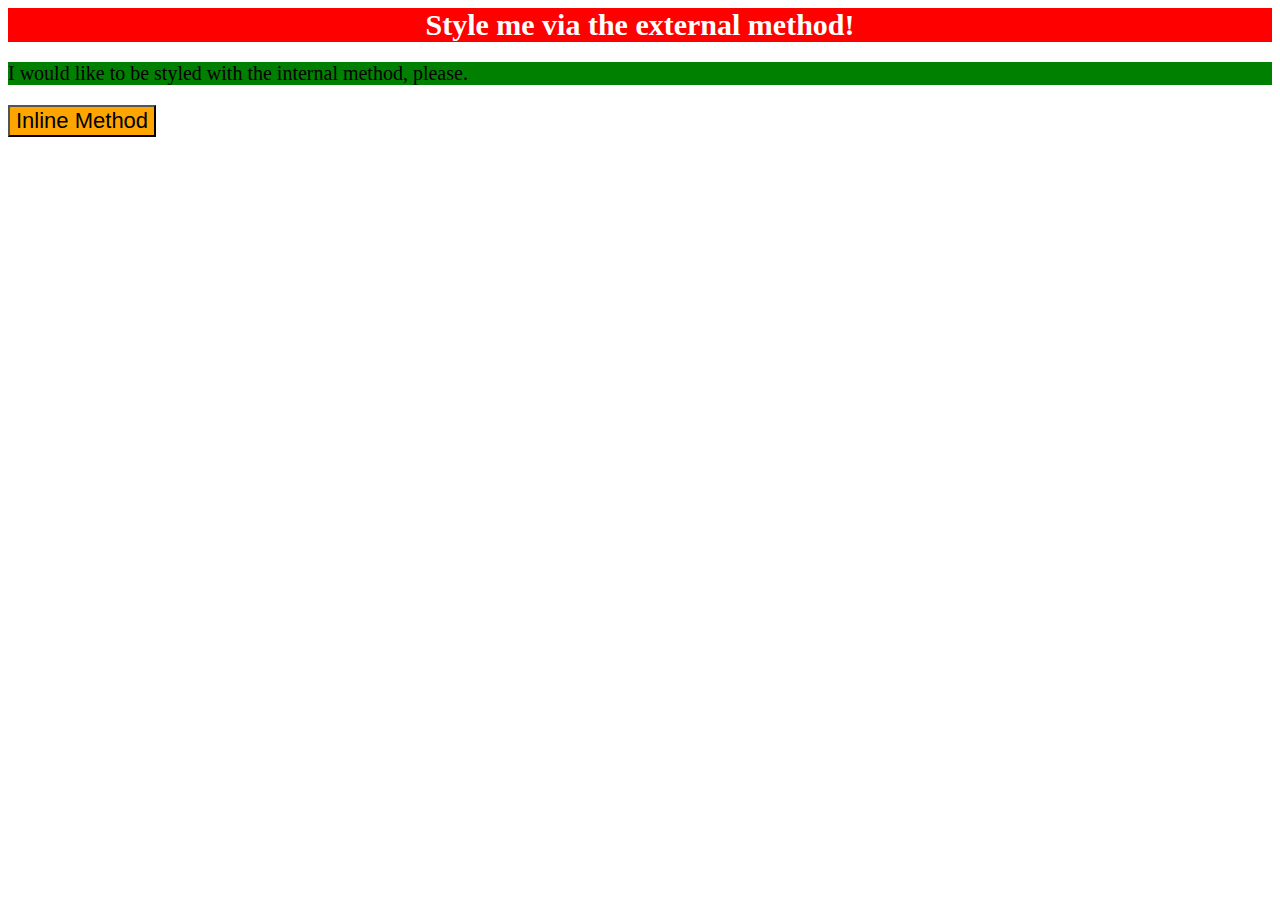
<file: foundations/01-css-methods/index.html>
<!DOCTYPE html>
<html lang="en">
  <head>
    <meta charset="UTF-8">
    <meta http-equiv="X-UA-Compatible" content="IE=edge">
    <meta name="viewport" content="width=device-width, initial-scale=1.0">
    <link rel="stylesheet" href="style.css">
    <title>Methods for Adding CSS</title>
    <style>
      p {
        background-color: green;
        font-size: 20px;
      }
    </style>
  </head>
  <body>
    <div>Style me via the external method!</div>
    <p>I would like to be styled with the internal method, please.</p>
    <button style="background-color: orange; font-size: 22px;">Inline Method</button>
  </body>
</html>
</file>
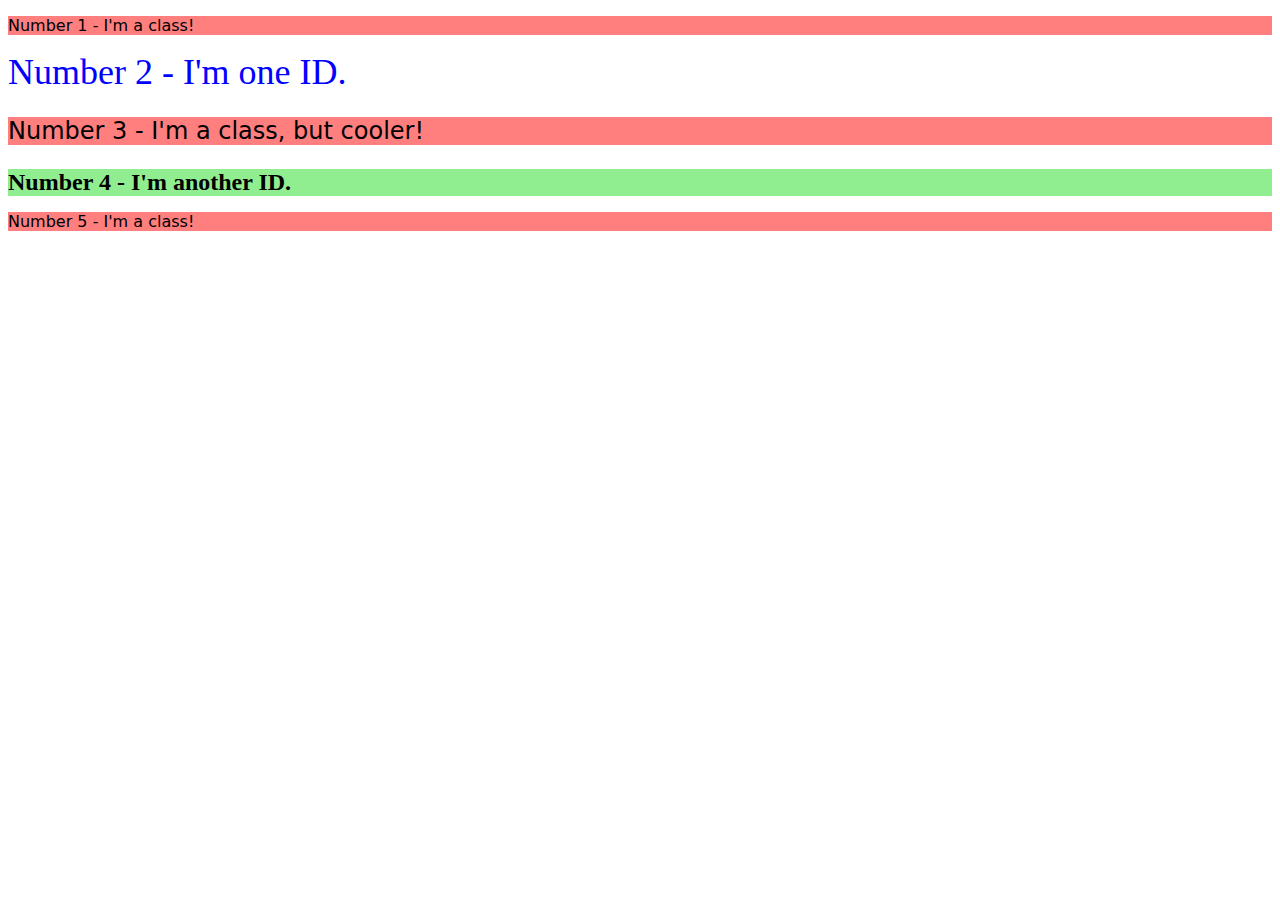
<file: foundations/02-class-id-selectors/index.html>
<!DOCTYPE html>
<html lang="en">
  <head>
    <meta charset="UTF-8">
    <meta http-equiv="X-UA-Compatible" content="IE=edge">
    <meta name="viewport" content="width=device-width, initial-scale=1.0">
    <title>Class and ID Selectors</title>
    <link rel="stylesheet" href="style.css">
  </head>
  <body>
    <p class="odd all">Number 1 - I'm a class!</p>
    <div id="two">Number 2 - I'm one ID.</div>
    <p class="odd three">Number 3 - I'm a class, but cooler!</p>
    <div id="four">Number 4 - I'm another ID.</div>
    <p class="odd all">Number 5 - I'm a class!</p>
  </body>
</html>
</file>
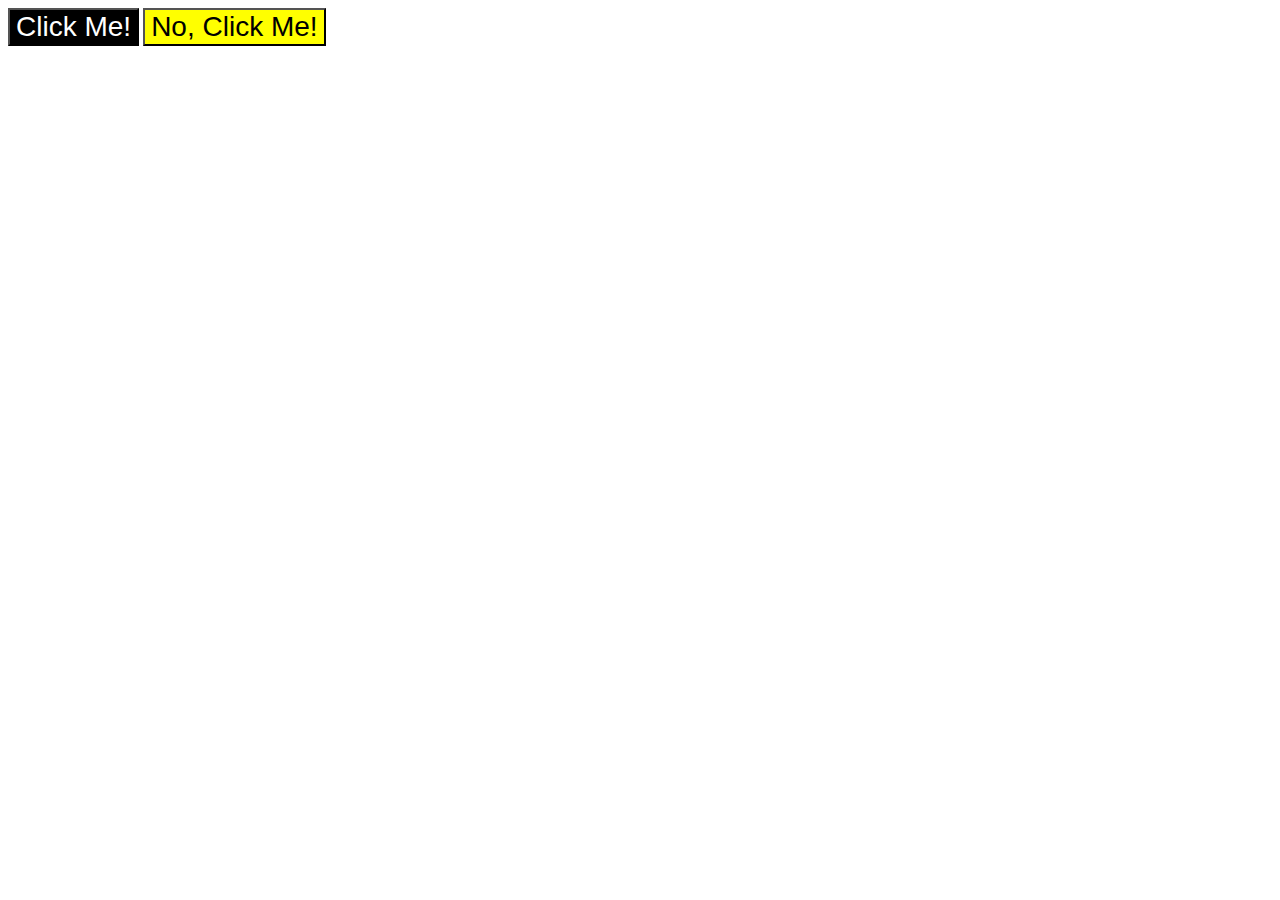
<file: foundations/03-grouping-selectors/index.html>
<!DOCTYPE html>
<html lang="en">
  <head>
    <meta charset="UTF-8">
    <meta http-equiv="X-UA-Compatible" content="IE=edge">
    <meta name="viewport" content="width=device-width, initial-scale=1.0">
    <title>Grouping Selectors</title>
    <link rel="stylesheet" href="style.css">
  </head>
  <body>
    <button class="all first">Click Me!</button>
    <button class="all second">No, Click Me!</button>
  </body>
</html>
</file>
<file: foundations/01-css-methods/style.css>
div {
    background-color: red;
    color: white;
    text-align: center;
    font-size: 30px;
    font-weight: bold;
}
</file>
<file: foundations/02-class-id-selectors/style.css>
.odd {
    background-color: rgb(255, 127, 127);
    font-family: Verdana, 'DejaVu Sans', sans-serif;
}

#two {
    color: rgb(0, 0, 255);
    font-size: 36px;
}

.three{
    font-size: 24px;
}

#four {
    background-color: rgb(144, 238, 144);
    font-size: 24px;
    font-weight: bold;
}
</file>
<file: foundations/03-grouping-selectors/style.css>
.all {
    font-size: 28px;
    font-family: Helvetica, 'Times New Roman', sans-serif;
}

.first {
    background-color: black;
    color: white;
}

.second {
    background-color: yellow;
}
</file>
